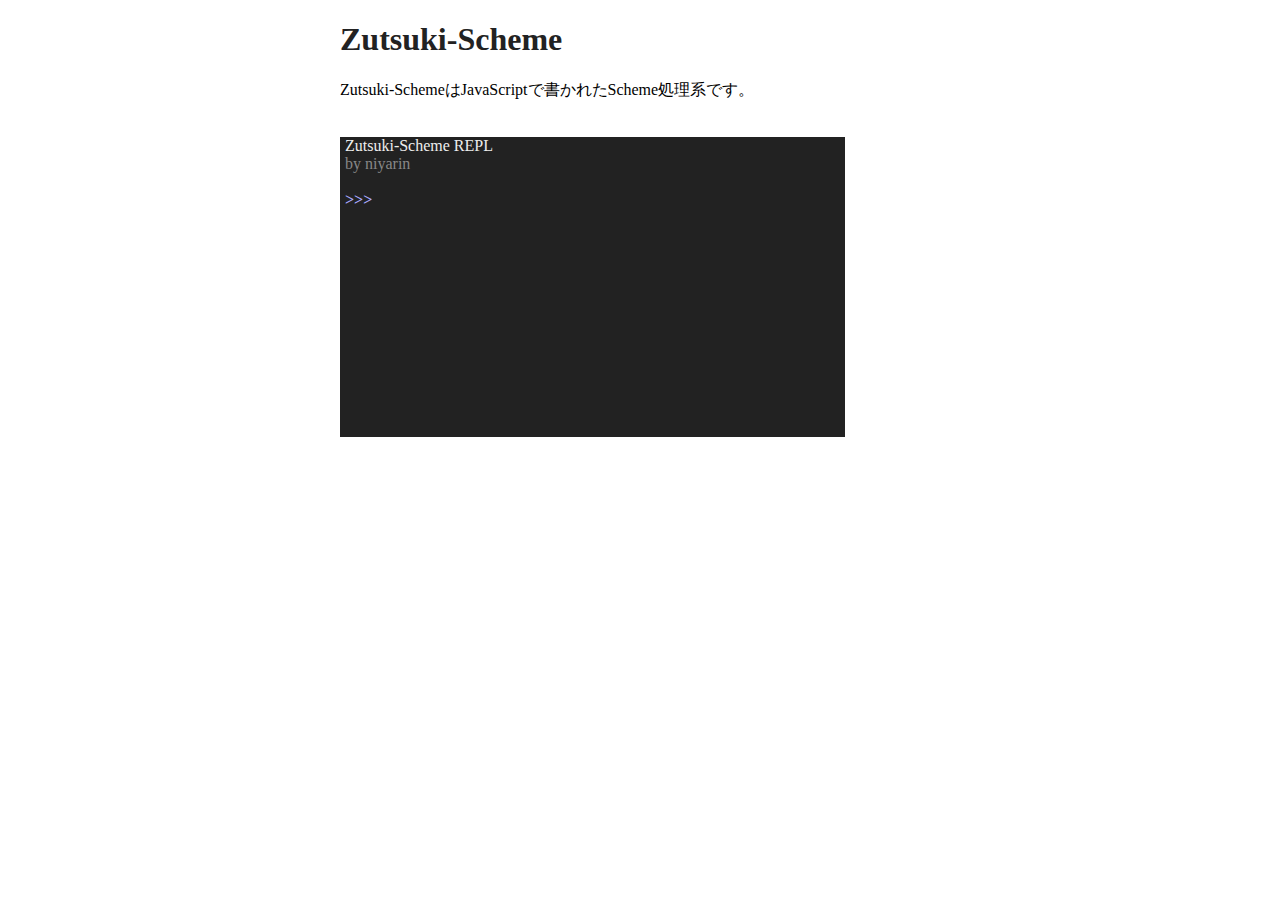
<file: demo/index.html>
<!doctype html>

<html>
    <head>
        <script src="zutsuki-term/js/zuterm.js"></script>
        <link rel="stylesheet" href="zutsuki-term/css/zuterm.css"/>
        <link rel="stylesheet" href="zutsuki-term/css/zuterm-demo.css"/>


        <script src="zscheme/pachycephalo.js"></script>
        <script src="zscheme/pachycephalo_procedures.js"></script>
        <script src="zscheme/array_man.js"></script>
        <script src="zscheme/expand.js"></script>
        <script src="zscheme/external_representations.js"></script>
        <script src="zscheme/interface.js"></script>
        <script src="zscheme/lexer.js"></script>
        <script src="zscheme/macro.js"></script>
        <script src="zscheme/pachycephalo_code.js"></script>
        <script src="zscheme/compile.js"></script>
        <script src="zscheme/zutsuki.js"></script>
        <script src="zscheme/std_exlib.js"></script>

    </head>

    <body>
        <div id="all">
            <div id="head">
                <h1>Zutsuki-Scheme </h1>
            </div>
            Zutsuki-SchemeはJavaScriptで書かれたScheme処理系です。<br><br><br>

            <div class="zuterm" id="my-term"></div>
        </div>


        <script>
            Zuterm.init();
            var myterm = Zuterm.get_term_from_id("my-term");


            var repl_obj = Interface.repl_create();
            
            myterm.input_fun = function(text,term){
                var repl_res = repl_obj.input_fun(text);
                for (var i=0;i<repl_res.length;i++){
                    if (repl_res[i][0] == "set-prompt"){
                        myterm.pt = repl_res[i][1];
                    }else if (repl_res[i][0] == "res"){
                        console.log(repl_res[i]);
                        myterm.output_fun(repl_res[i][1]);
                    }else if (repl_res[i][0] == "error"){
                        myterm.error_fun(repl_res[i][1]);
                    }else{
                        console.log(repl_res[i]);
                    }
                }
            }


        </script>
    </body>
</html>
</file>
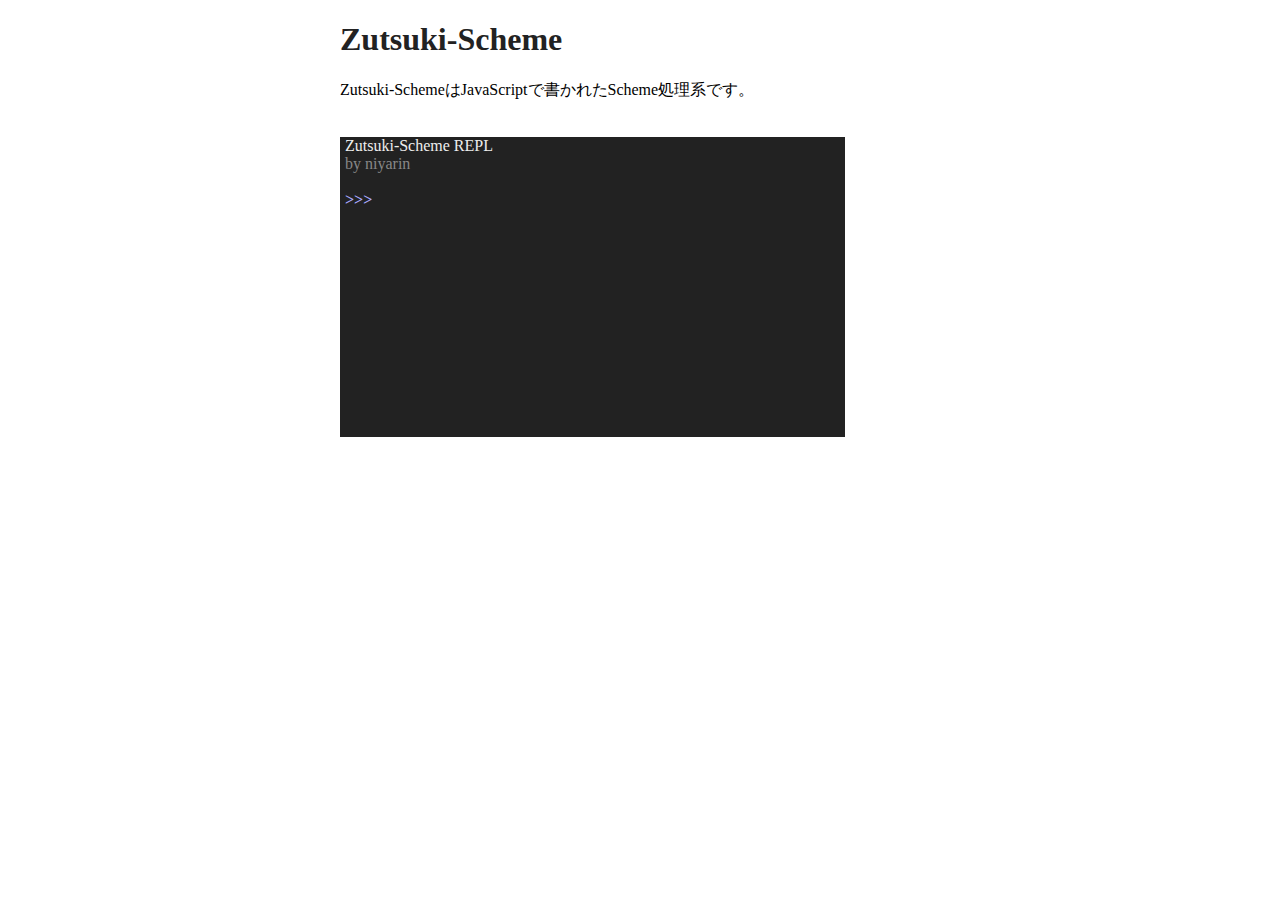
<file: docs/index.html>
<!doctype html>

<html>
    <head>
        <meta charset="utf-8"/>
        <script src="zutsuki-term/js/zuterm.js"></script>
        <link rel="stylesheet" href="zutsuki-term/css/zuterm.css"/>
        <link rel="stylesheet" href="zutsuki-term/css/zuterm-demo.css"/>


        <script src="zscheme/pachycephalo.js"></script>
        <script src="zscheme/pachycephalo_procedures.js"></script>
        <script src="zscheme/array_man.js"></script>
        <script src="zscheme/expand.js"></script>
        <script src="zscheme/external_representations.js"></script>
        <script src="zscheme/interface.js"></script>
        <script src="zscheme/lexer.js"></script>
        <script src="zscheme/macro.js"></script>
        <script src="zscheme/pachycephalo_code.js"></script>
        <script src="zscheme/compile.js"></script>
        <script src="zscheme/zutsuki.js"></script>
        <script src="zscheme/std_exlib.js"></script>

    </head>

    <body>
        <div id="all">
            <div id="head">
                <h1>Zutsuki-Scheme </h1>
            </div>
            Zutsuki-SchemeはJavaScriptで書かれたScheme処理系です。<br><br><br>

            <div class="zuterm" id="my-term"></div>
        </div>


        <script>
            Zuterm.init();
            var myterm = Zuterm.get_term_from_id("my-term");


            var repl_obj = Interface.repl_create();
            
            myterm.input_fun = function(text,term){
                var repl_res = repl_obj.input_fun(text);
                for (var i=0;i<repl_res.length;i++){
                    if (repl_res[i][0] == "set-prompt"){
                        myterm.pt = repl_res[i][1];
                    }else if (repl_res[i][0] == "res"){
                        console.log(repl_res[i]);
                        myterm.output_fun(repl_res[i][1]);
                    }else if (repl_res[i][0] == "error"){
                        myterm.error_fun(repl_res[i][1]);
                    }else{
                        console.log(repl_res[i]);
                    }
                }
            }


        </script>
    </body>
</html>
</file>
<file: demo/zutsuki-term/css/zuterm.css>
.zuterm {
    background-color: #222222;
    width:500px;
    height:300px;
    color:#EEEEEE;
    padding-left:5px;
    overflow: scroll;
}

.prompt {
    color:#AAAAFF;
    font-weight:bolder;
}

.error {
    color:#FFAAAA;
}
</file>
<file: demo/zutsuki-term/css/zuterm-demo.css>
hr {
    color:#AAAAAA;
}

#head {
    color:#222222;
}

#all {
    width:600px;
    margin:auto;
}
</file>
<file: docs/zutsuki-term/css/zuterm.css>
.zuterm {
    background-color: #222222;
    width:500px;
    height:300px;
    color:#EEEEEE;
    padding-left:5px;
    overflow: scroll;
}

.prompt {
    color:#AAAAFF;
    font-weight:bolder;
}

.error {
    color:#FFAAAA;
}
</file>
<file: docs/zutsuki-term/css/zuterm-demo.css>
hr {
    color:#AAAAAA;
}

#head {
    color:#222222;
}

#all {
    width:600px;
    margin:auto;
}
</file>
